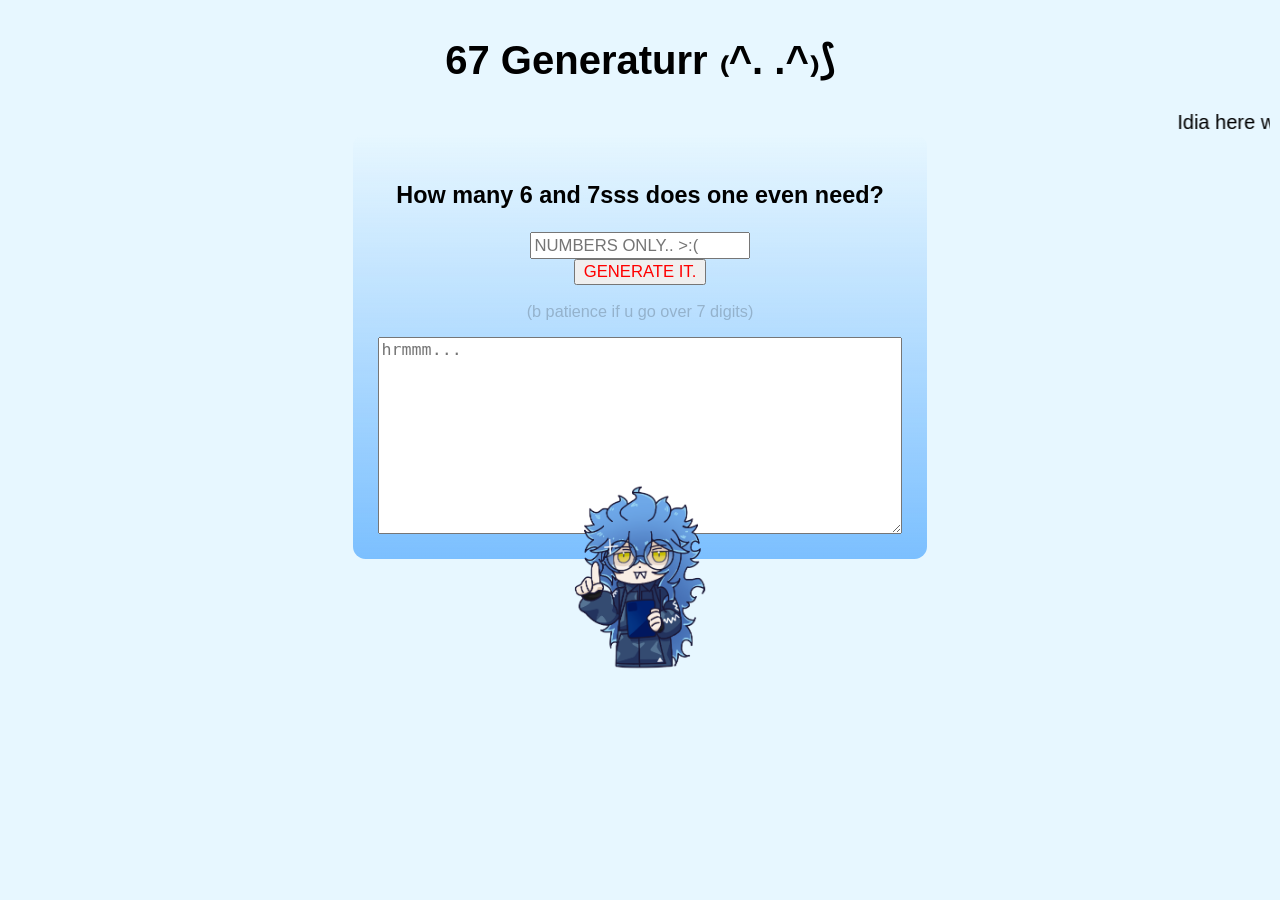
<file: index.html>
<!doctype HTML>
<html>
    <head>
        <title>67 Generatur</title>
        <style>
            body{
                font-family: Arial, Helvetica, sans-serif;
                display: flex;
                flex-direction: column;
                align-items: center;
                background-color: #e7f7ff;
                zoom: 125%;
            }
            div{
                position: relative;
                border-radius: 10px;
                padding: 20px;
                background-image: linear-gradient(to bottom, rgba(123, 191, 255, 0), rgba(123, 191, 255, 1));
                display: flex;
                flex-direction: column;
                align-items: center;
            }
            button{
                color: red;;
            }
            p{
                font-size: small;
                opacity: 0.2;
            }
            #idia{
                height: 150px;
                position: absolute;
                top: 280px;
            }
        </style>
    </head>
    <body>
        <h1>67 Generaturr ₍^. .^₎⟆</h1>
        <marquee>Idia here will #help u achieve n numbers of 67!! ☝️🤓</marquee>

        <div>
            <h3>How many 6 and 7sss does one even need?</h3>
            <input type="text" id="interlink" placeholder="NUMBERS ONLY.. >:("></input>
            <button id="degen">GENERATE IT.</button>
            <p>(b patience if u go over 7 digits)</p>
            <textarea id="out" cols="50" rows="10" readonly placeholder="hrmmm..."></textarea>
            <img id="idia" src="assets/urrmIdia.png">
        </div>
    </body>
    <script>
        
        
        const button = document.getElementById("degen");
        button.addEventListener("click", repeat67);

        function repeat67(){
            let res = "";
            const repeatN = Number(document.getElementById("interlink").value);

            for(let i = 0; i < repeatN; i++){
                res +="67 ";
            }

            document.getElementById("out").value = res;
        }

        
    </script>
</html>
</file>
